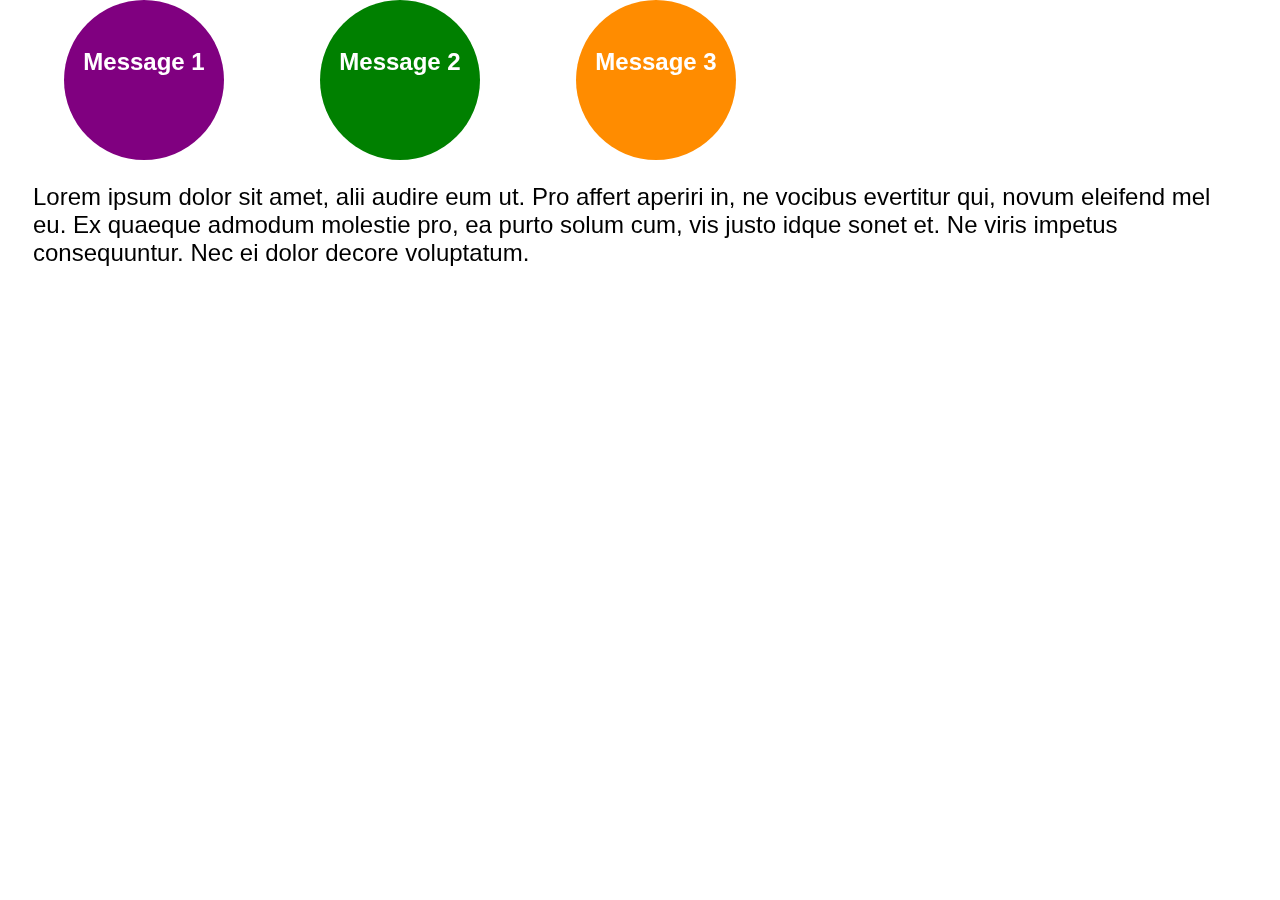
<file: keyframe2.html>
<!doctype html> 
<html> 
    <head> 
        <style> 
            body 
                {
                    font-family: sans-serif; font-size:x-large; padding:25px;
                } 
            h1
                {
                    text-align:center; font-size:1.5rem; color:white; margin-top:3rem;
                } 
            p
                {
                    margin-top:150px;
                } 
            main 
                {
                    bottom:0; left:0; position:fixed; right:0; top:0; z-index: -1;
                } 
                
                @keyframes bounce 
                    { 
                        0% {margin-top: 300px; transform: scale(3);} 
                        5% {margin-top:-800; transform: scale(1)} 
                        10% {margin-top:-800;transform:scale(3)} 
                    } 
                    
            .bounce 
                { 
                    position: absolute; 
                    top:0; 
                    left:300px; 
                    border-radius: 50%; 
                    height: 10rem; 
                    width: 10rem; 
                } 
            
            .ball1 
                {
                    animation: bounce 1s 1; background:purple; left:5%;
                } 
                
            .ball2 
                {
                    animation: bounce 2s 1; background:green; left:25%;
                } 
                
            .ball3 
                {
                    animation: bounce 3s 1; background:darkorange; left:45%;
                } 
        </style> 
    </head> 
    
    <body> 
        <main> 
            <div class="bounce ball1"><h1>Message 1</h1></div> 
            <div class="bounce ball2"><h1>Message 2</h1></div> 
            <div class="bounce ball3"><h1>Message 3</h1></div> 
        </main> 
        
        <p>Lorem ipsum dolor sit amet, alii audire eum ut. Pro affert aperiri in, ne vocibus evertitur qui, novum eleifend mel eu. Ex quaeque admodum molestie pro, ea purto solum cum, vis justo idque sonet et. Ne viris impetus consequuntur. Nec ei dolor decore voluptatum. </p> 
    </body> 
</html>
</file>
